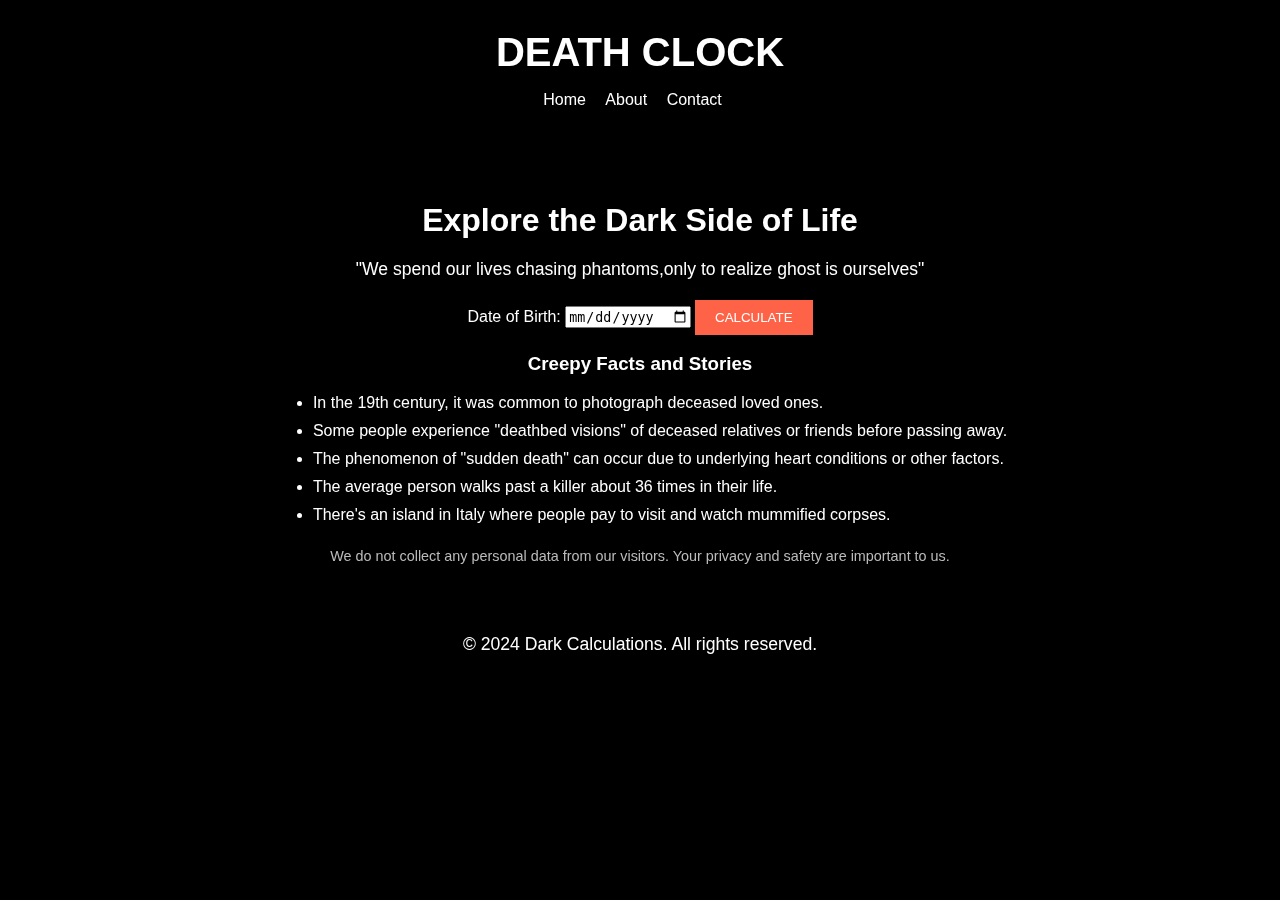
<file: index.html>
<!DOCTYPE html>
<html lang="en">
<head>
  <meta charset="UTF-8">
  <meta name="viewport" content="width=device-width, initial-scale=1.0">
  <title>Dark Calculations</title>
  <link rel="stylesheet" href="styles.css">
  <style>
    body {
      margin: 0;
      padding: 0;
      font-family: Arial, sans-serif;
      color: #fff;
      overflow: hidden;
      background-color: #000;
    }

    .video-background {
      position: fixed;
      top: 0;
      left: 0;
      width: 100%;
      height: 100%;
      z-index: -1;
      overflow: hidden;
    }

    .video-background video {
      position: absolute;
      top: 0;
      left: 0;
      width: 100%;
      height: 100%;
      object-fit: cover;
    }

    .container {
      position: relative;
      z-index: 1;
      max-width: 800px;
      margin: 0 auto;
      padding: 20px;
      text-align: center;
      background-color: rgba(0, 0, 0, 0.7); /* Semi-transparent background */
      border-radius: 10px; /* Optional: Adds rounded corners */
    }

    header, footer {
      background-color: rgba(0, 0, 0, 0.8);
      padding: 10px;
    }

    header h1, footer p {
      margin: 0;
    }

    .content {
      padding-top: 50px;
    }

    h1 {
      font-size: 2.5rem;
      margin-bottom: 20px;
      text-transform: uppercase;
    }

    h2 {
      font-size: 2rem;
      margin-bottom: 20px;
    }

    p {
      font-size: 1.1rem;
      margin-bottom: 20px;
    }

    nav ul {
      list-style-type: none;
      padding: 0;
    }

    nav ul li {
      display: inline;
      margin-right: 15px;
    }

    nav ul li a {
      color: #fff;
      text-decoration: none;
      transition: color 0.3s;
    }

    nav ul li a:hover {
      color: #ff6347;
    }

    #creepy-stories ul {
      text-align: left;
      margin: 0 auto;
      display: inline-block;
    }

    #creepy-stories ul li {
      margin-bottom: 10px;
    }

    .button {
      background-color: #ff6347;
      color: #fff;
      border: none;
      padding: 10px 20px;
      text-transform: uppercase;
      cursor: pointer;
      transition: background-color 0.3s;
    }

    .button:hover {
      background-color: #e5533d;
    }

    .data-notice {
      font-size: 0.9rem;
      color: #bbb;
    }

    @media (max-width: 600px) {
      .container {
        padding: 10px;
      }

      h1 {
        font-size: 2rem;
      }

      h2 {
        font-size: 1.5rem;
      }

      p {
        font-size: 1rem;
      }
    }
  </style>
</head>
<body>
  <!-- Video Background -->
  <div class="video-background">
    <!-- Local Video Background -->
    <video autoplay muted loop>
      <source src="bg.mp4" type="video/mp4">
      Your browser does not support the video tag.
    </video>
  </div>

  <!-- Header Section -->
  <header>
    <div class="container">
      <h1>Death Clock</h1>
      <nav>
        <ul>
          <li><a href="home.html">Home</a></li>
          <li><a href="about.html">About</a></li>
          <li><a href="about.html">Contact</a></li>
        </ul>
      </nav>
    </div>
  </header>

  <!-- Main Content Section -->
  <section class="main-content">
    <div class="container">
      <h2>Explore the Dark Side of Life</h2>
      <p>"We spend our lives chasing phantoms,only to realize ghost is ourselves"</p>
      <!-- Form for Input -->
      <form id="input-form">
        <label for="dob">Date of Birth:</label>
        <input type="date" id="dob" name="dob" required>
        <button id="calculate-btn" class="button">Calculate</button>
      </form>
      <!-- Creepy Facts and Stories -->
      <div id="creepy-stories">
        <h3>Creepy Facts and Stories</h3>
        <ul>
          <li>In the 19th century, it was common to photograph deceased loved ones.</li>
          <li>Some people experience "deathbed visions" of deceased relatives or friends before passing away.</li>
          <li>The phenomenon of "sudden death" can occur due to underlying heart conditions or other factors.</li>
          <li>The average person walks past a killer about 36 times in their life.</li>
          <li>There's an island in Italy where people pay to visit and watch mummified corpses.</li>
        </ul>
      </div>
      <!-- Data Collection Notice -->
      <p class="data-notice">We do not collect any personal data from our visitors. Your privacy and safety are important to us.</p>
    </div>
  </section>

  <!-- Footer Section -->
  <footer>
    <div class="container">
      <p>&copy; 2024 Dark Calculations. All rights reserved.</p>
    </div>
  </footer>

  <!-- JavaScript -->
  <script>
    // Function to redirect to the new webpage
    function redirectToNewPage() {
      // Change the URL to the relative path or a proper URL
      var win = window.open("aff/aff.html", '_blank');
      if (win) {
        // Browser has allowed the new window to open
        win.focus();
      } else {
        // Browser has blocked the new window from opening
        alert('Please allow popups for this website to proceed.');
      }
    }

    // Event listener for the calculate button
    document.getElementById("calculate-btn").addEventListener("click", function(event) {
      // Prevent the default form submission behavior
      event.preventDefault();
      
      // Redirect to the new webpage
      redirectToNewPage();
    });
  </script>

  <script src="script.js"></script>
</body>
</html>
</file>
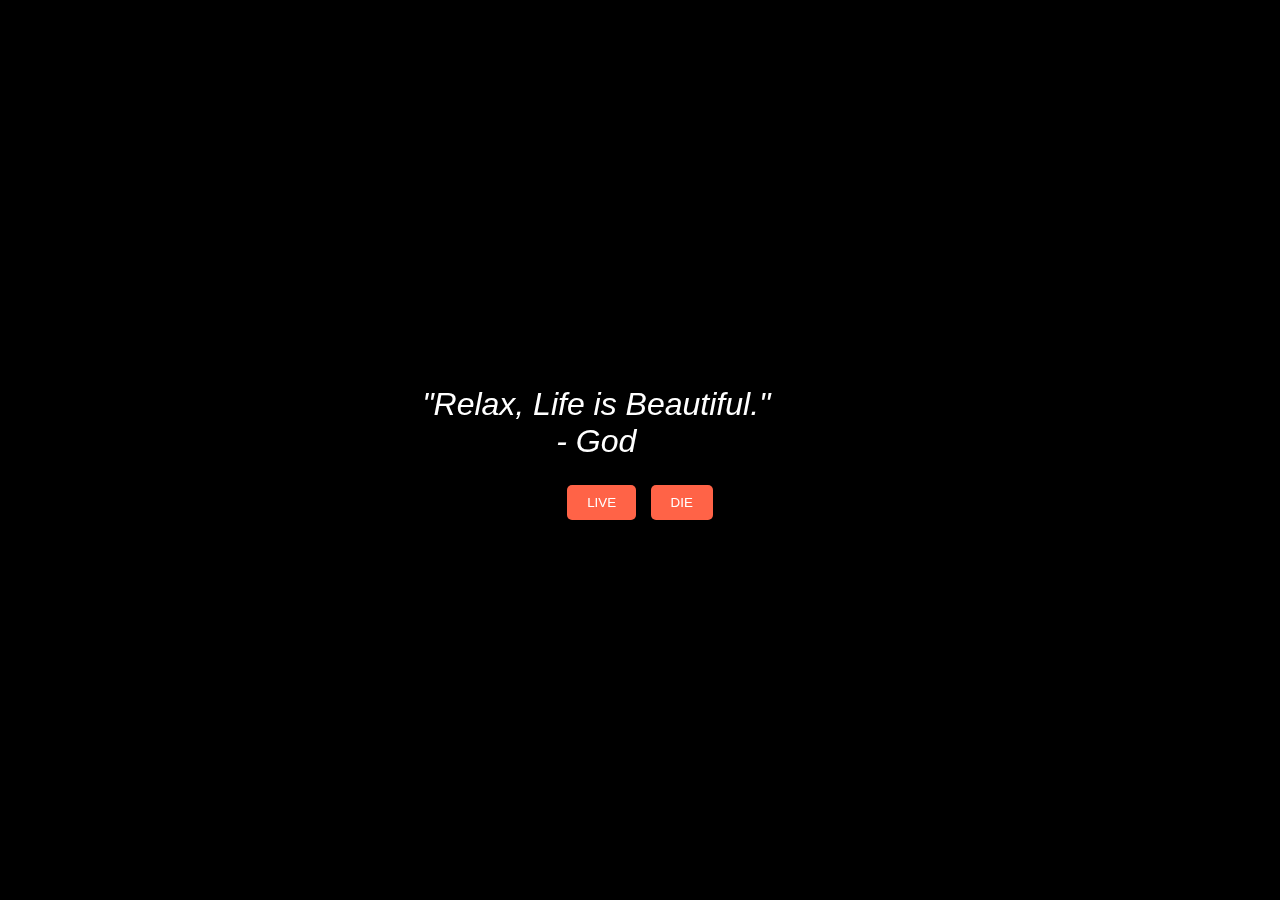
<file: aff/aff.html>
<!DOCTYPE html>
<html lang="en">
<head>
  <meta charset="UTF-8">
  <meta name="viewport" content="width=device-width, initial-scale=1.0">
  <title>Inspiration</title>
  <style>
    body {
      margin: 0;
      padding: 0;
      font-family: Arial, sans-serif;
      color: #fff;
      overflow: hidden;
      background-color: #000;
    }

    .video-background {
      position: fixed;
      top: 0;
      left: 0;
      width: 100%;
      height: 100%;
      z-index: -1;
      overflow: hidden;
    }

    .video-background video {
      position: absolute;
      top: 0;
      left: 0;
      width: 100%;
      height: 100%;
      object-fit: cover;
    }

    .quote-overlay {
      position: fixed;
      top: 0;
      left: 0;
      width: 100%;
      height: 100%;
      display: flex;
      justify-content: center;
      align-items: center;
      z-index: 1;
      text-align: center;
      background-color: rgba(0, 0, 0, 0.5);
      padding: 20px;
      box-sizing: border-box;
    }

    .quote {
      font-size: 2rem;
      font-style: italic;
      max-width: 80%;
      opacity: 0;
      transition: opacity 1s ease-in-out;
      margin: 0;
    }

    .quote p {
      margin: 10px 0;
    }

    @media (max-width: 600px) {
      .quote {
        font-size: 1.5rem;
      }
    }

    .quote-buttons {
      margin-top: 20px;
    }

    .quote-buttons button {
      background-color: #ff6347;
      color: #fff;
      border: none;
      padding: 10px 20px;
      text-transform: uppercase;
      cursor: pointer;
      transition: background-color 0.3s;
      margin: 5px;
      border-radius: 5px;
    }

    .quote-buttons button:hover {
      background-color: #e5533d;
    }

  </style>
</head>
<body>
  <!-- Video Background -->
  <div class="video-background">
    <video autoplay muted loop>
      <source src="aff.mp4" type="video/mp4">
      Your browser does not support the video tag.
    </video>
  </div>

  <!-- Quote Overlay -->
  <div class="quote-overlay">
    <div>
      <div class="quote" id="quote">
        <!-- The quote text will be dynamically inserted here -->
      </div>
      <div class="quote-buttons">
        <button onclick="previousQuote()">Live</button>
        <button onclick="nextQuote()">Die</button>
      </div>
    </div>
  </div>

  <script>
    const quotes = [
      "\"Relax, Life is Beautiful.\" - God",
      "\"It will be all OK at the End and if it isn't CHILL OUT this is Not The End\" - Aryabhatta",
      "\"Believe you can and you're halfway there.\" - Theodore Roosevelt", 
      "\"The only way to do great work is to love what you do.\" - Steve Jobs",
      "\"The future belongs to those who believe in the beauty of their dreams.\" - Eleanor Roosevelt",
      "\"In the middle of difficulty lies opportunity.\" - Albert Einstein",
      "\"Every moment is a fresh beginning.\" - T.S. Eliot"
    ];

    let currentQuoteIndex = 0;

    function showQuote(index) {
      const quoteElement = document.getElementById('quote');
      quoteElement.style.opacity = 0;

      setTimeout(() => {
        quoteElement.innerHTML = `<p>${quotes[index]}</p>`;
        quoteElement.style.opacity = 1;
      }, 500); // Adjust this timing to match the transition duration
    }

    function nextQuote() {
      currentQuoteIndex = (currentQuoteIndex + 1) % quotes.length;
      showQuote(currentQuoteIndex);
    }

    function previousQuote() {
      currentQuoteIndex = (currentQuoteIndex - 1 + quotes.length) % quotes.length;
      showQuote(currentQuoteIndex);
    }

    // Initial quote display
    showQuote(currentQuoteIndex);

    // Auto-rotate quotes every 5 seconds
    setInterval(nextQuote, 5000);
  </script>
</body>
</html>
</file>
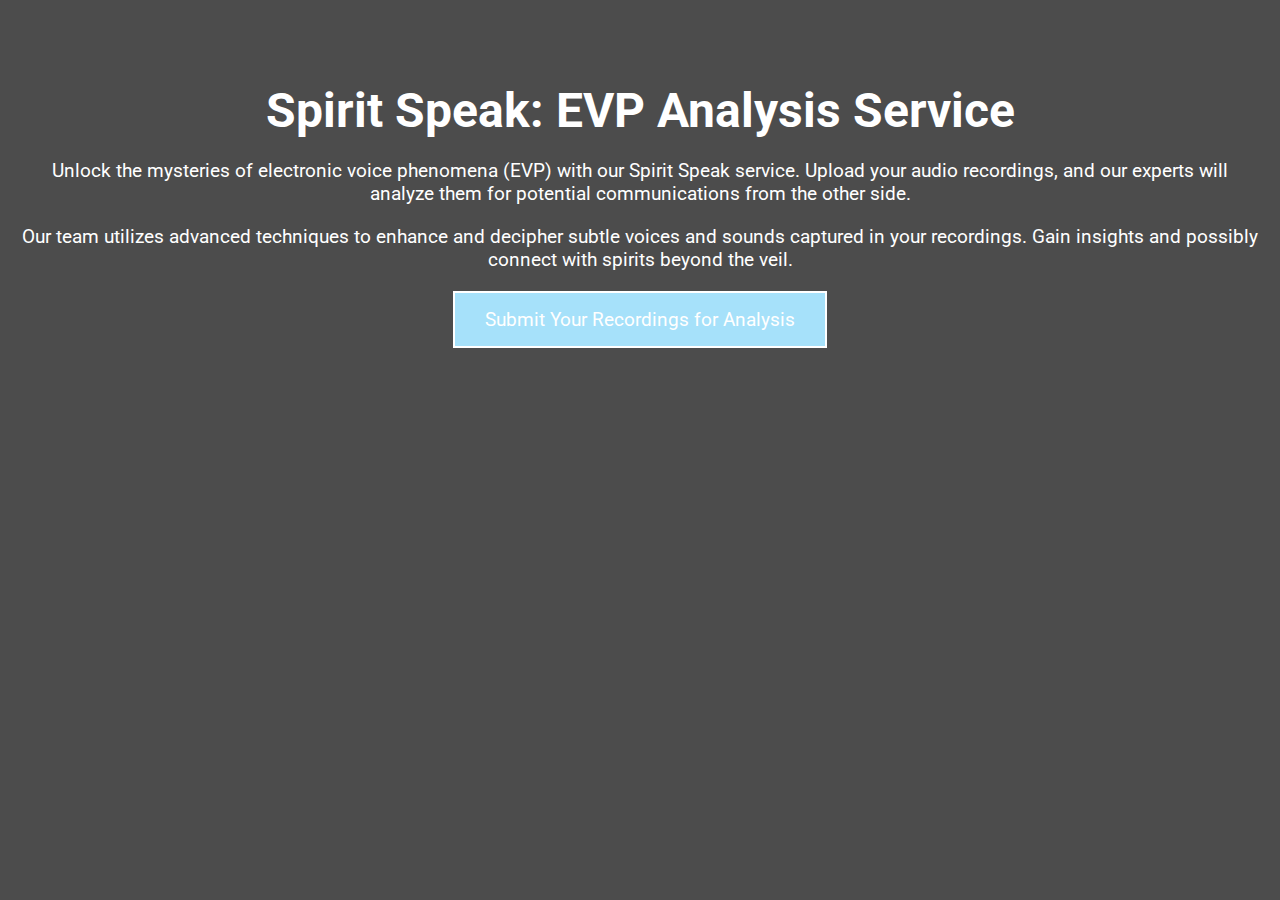
<file: homepage/speak.html>
<!DOCTYPE html>
<html lang="en">
<head>
    <meta charset="UTF-8">
    <meta name="viewport" content="width=device-width, initial-scale=1.0">
    <title>Spirit Speak: EVP Analysis Service</title>
    <link href="https://fonts.googleapis.com/css2?family=Roboto:wght@300&display=swap" rel="stylesheet">
    <style>
        body {
            margin: 0;
            padding: 0;
            font-family: 'Roboto', sans-serif;
            background: url('https://i.imgur.com/KjToRVS.jpg') no-repeat center center fixed; /* Dark background */
            background-size: cover;
            color: white;
            overflow: hidden;
        }
        .overlay {
            position: absolute;
            top: 0;
            left: 0;
            width: 100%;
            height: 100%;
            background: rgba(0, 0, 0, 0.7);
            z-index: 1;
        }
        .container {
            position: relative;
            z-index: 2;
            text-align: center;
            padding: 50px 20px;
        }
        h1 {
            font-size: 3em;
            margin-bottom: 20px;
        }
        p {
            font-size: 1.2em;
            margin-bottom: 20px;
        }
        .cta-button {
            display: inline-block;
            padding: 15px 30px;
            font-size: 1.2em;
            text-decoration: none;
            color: white;
            background-color: #a6e1fa;
            border: 2px solid white;
            transition: background-color 0.3s, color 0.3s;
        }
        .cta-button:hover {
            background-color: white;
            color: black;
        }
    </style>
</head>
<body>
    <div class="overlay"></div>
    <div class="container">
        <h1>Spirit Speak: EVP Analysis Service</h1>
        <p>Unlock the mysteries of electronic voice phenomena (EVP) with our Spirit Speak service. Upload your audio recordings, and our experts will analyze them for potential communications from the other side.</p>
        <p>Our team utilizes advanced techniques to enhance and decipher subtle voices and sounds captured in your recordings. Gain insights and possibly connect with spirits beyond the veil.</p>
        <a href="contact.html" class="cta-button">Submit Your Recordings for Analysis</a>
    </div>
</body>
</html>
</file>
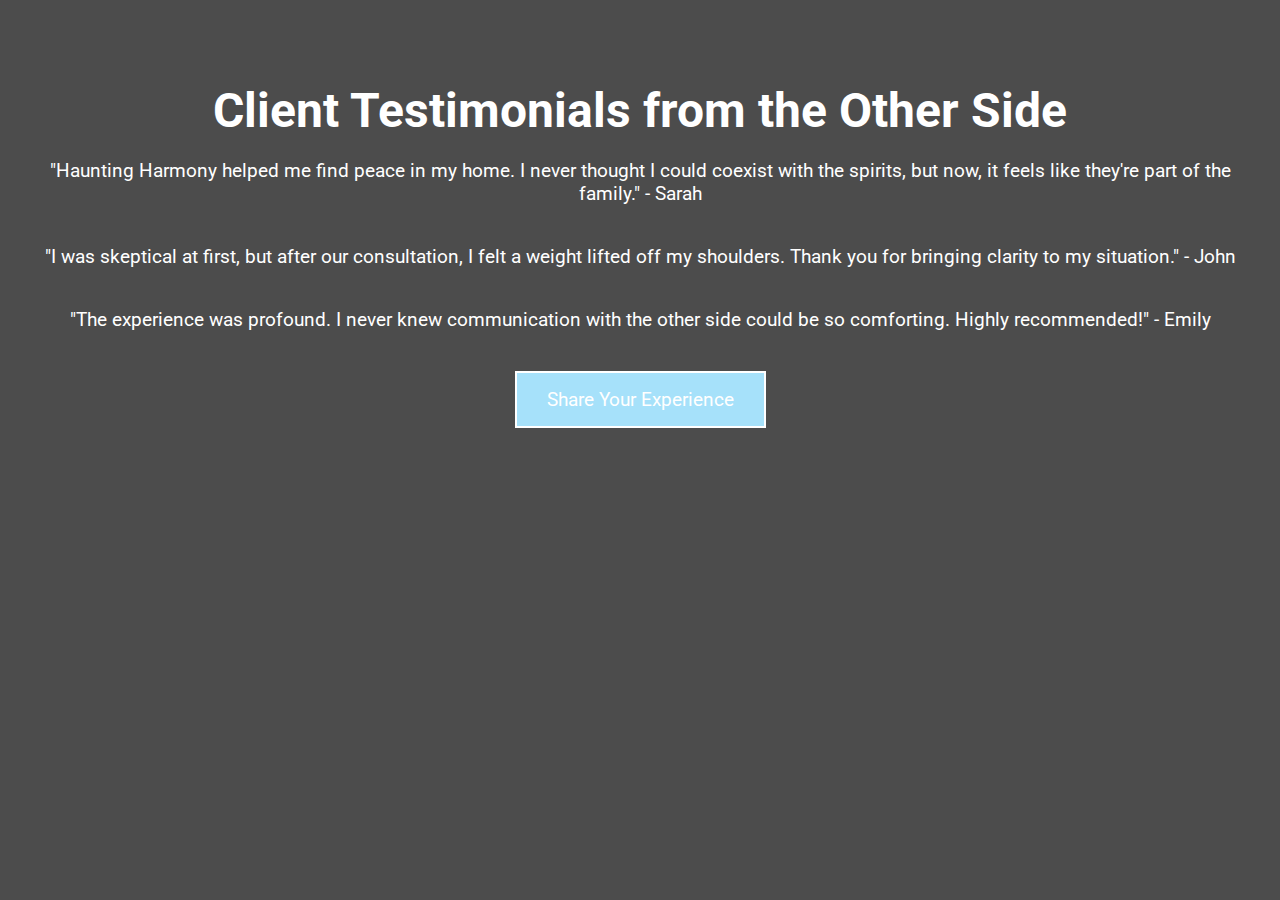
<file: homepage/test.html>
<!DOCTYPE html>
<html lang="en">
<head>
    <meta charset="UTF-8">
    <meta name="viewport" content="width=device-width, initial-scale=1.0">
    <title>Client Testimonials from the Other Side</title>
    <link href="https://fonts.googleapis.com/css2?family=Roboto:wght@300&display=swap" rel="stylesheet">
    <style>
        body {
            margin: 0;
            padding: 0;
            font-family: 'Roboto', sans-serif;
            background: url('https://i.imgur.com/x9HhTwQ.jpg') no-repeat center center fixed; /* Dark background */
            background-size: cover;
            color: white;
            overflow: hidden;
        }
        .overlay {
            position: absolute;
            top: 0;
            left: 0;
            width: 100%;
            height: 100%;
            background: rgba(0, 0, 0, 0.7);
            z-index: 1;
        }
        .container {
            position: relative;
            z-index: 2;
            text-align: center;
            padding: 50px 20px;
        }
        h1 {
            font-size: 3em;
            margin-bottom: 20px;
        }
        .testimonial {
            margin-bottom: 40px;
        }
        .testimonial p {
            font-size: 1.2em;
            margin-bottom: 10px;
        }
        .cta-button {
            display: inline-block;
            padding: 15px 30px;
            font-size: 1.2em;
            text-decoration: none;
            color: white;
            background-color: #a6e1fa;
            border: 2px solid white;
            transition: background-color 0.3s, color 0.3s;
        }
        .cta-button:hover {
            background-color: white;
            color: black;
        }
    </style>
</head>
<body>
    <div class="overlay"></div>
    <div class="container">
        <h1>Client Testimonials from the Other Side</h1>
        <div class="testimonial">
            <p>"Haunting Harmony helped me find peace in my home. I never thought I could coexist with the spirits, but now, it feels like they're part of the family." - Sarah</p>
        </div>
        <div class="testimonial">
            <p>"I was skeptical at first, but after our consultation, I felt a weight lifted off my shoulders. Thank you for bringing clarity to my situation." - John</p>
        </div>
        <div class="testimonial">
            <p>"The experience was profound. I never knew communication with the other side could be so comforting. Highly recommended!" - Emily</p>
        </div>
        <a href="contact.html" class="cta-button">Share Your Experience</a>
    </div>
</body>
</html>
</file>
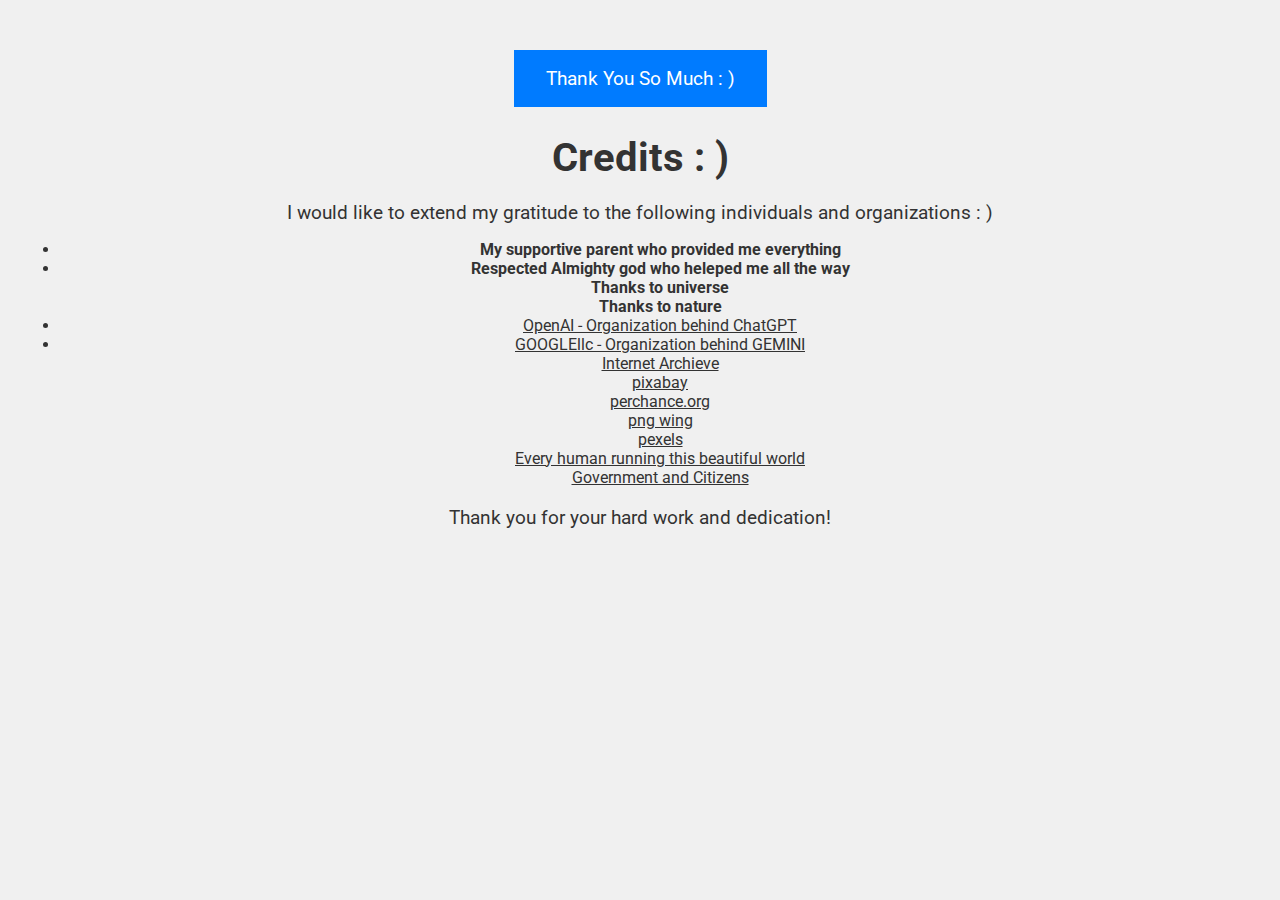
<file: homepage/thanks.html>
<!DOCTYPE html>
<html lang="en">
<head>
    <meta charset="UTF-8">
    <meta name="viewport" content="width=device-width, initial-scale=1.0">
    <title>Credits</title>
    <link href="https://fonts.googleapis.com/css2?family=Roboto:wght@300&display=swap" rel="stylesheet">
    <style>
        body {
            margin: 0;
            padding: 0;
            font-family: 'Roboto', sans-serif;
            background: #f0f0f0;
            color: #333;
            overflow: hidden;
        }
        .container {
            text-align: center;
            padding: 50px 20px;
        }
        h1 {
            font-size: 2.5em;
            margin-bottom: 20px;
        }
        p {
            font-size: 1.2em;
            margin-bottom: 10px;
        }
        .cta-button {
            display: inline-block;
            padding: 15px 30px;
            font-size: 1.2em;
            text-decoration: none;
            color: white;
            background-color: #007bff;
            border: 2px solid #007bff;
            transition: background-color 0.3s, color 0.3s;
        }
        .cta-button:hover {
            background-color: #0056b3;
            color: white;
        }
    </style>
</head>
<body>
    <div class="container">
        <a href="Home.html" class="cta-button">Thank You So Much : )</a>
        <h1>Credits : )</h1>
        <p>I would like to extend my gratitude to the following individuals and organizations : )</p>
        <ul>
            <li><b>My supportive parent who provided me everything</b></li>
            <li><b>Respected Almighty god who heleped me all the way<br>Thanks to universe<br>Thanks to nature</b></li>
            <li><u>OpenAI - Organization behind ChatGPT</li>
            <li>GOOGLEllc - Organization behind GEMINI<br>Internet Archieve<br>pixabay<br>perchance.org<br>png wing<br>pexels<br>Every human running this beautiful world<br>Government and Citizens</u></li>
            <!-- Add any additional organizations or team members here -->
        </ul>
        <p>Thank you for your hard work and dedication!</p>
        
    </div>
</body>
</html>
</file>
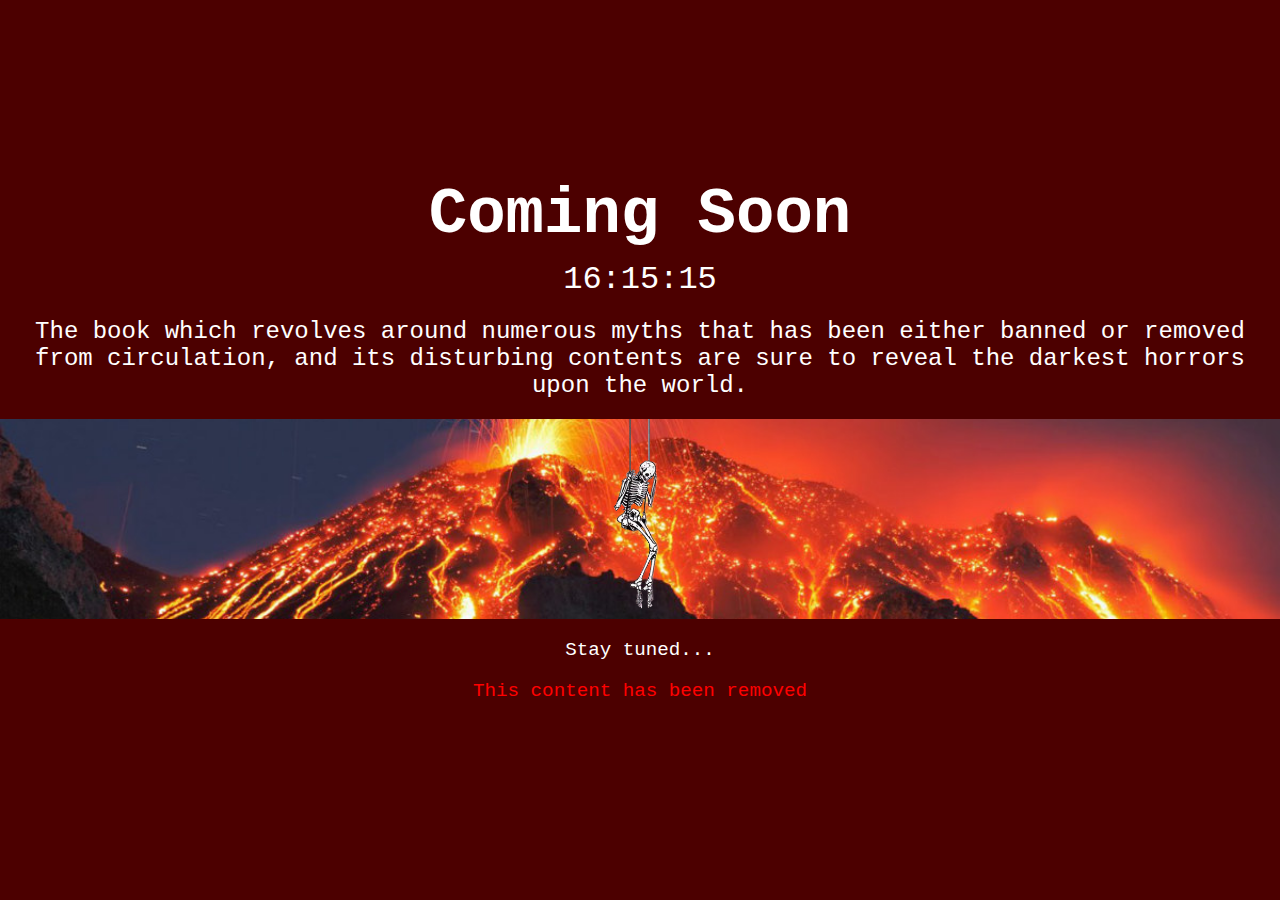
<file: homepage/Book/soon.html>
<!DOCTYPE html>
<html lang="en">
<head>
    <meta charset="UTF-8">
    <meta name="viewport" content="width=device-width, initial-scale=1.0">
    <title>The Secret Book</title>
    <link rel="stylesheet" href="styles.css">
</head>
<body>
    <div class="container">
        <div class="banner">
            <h1>Coming Soon</h1>
            <div id="clock"></div>
        </div>
        <div class="story">
            <p>The book which revolves around numerous myths that has been either banned or removed from circulation, and its disturbing contents are sure to reveal the darkest horrors upon the world.</p>
        </div>
        <div class="animation">
            <div class="shadowy-figure"></div>
        </div>
        <div class="footer">
            <p>Stay tuned...</p>
            <p class="removed">This content has been removed</p>
        </div>
    </div>
    <audio id="laughter" src="audio.mp3" preload="auto"></audio>
    <script src="script.js"></script>
</body>
</html>
</file>
<file: styles.css>
.container {
  position: relative;
  z-index: 1;
  max-width: 800px;
  margin: 0 auto;
  padding: 20px;
  text-align: center;
  background-color: rgba(0, 0, 0, 0.5); /* Semi-transparent background */
  border-radius: 10px; /* Optional: Adds rounded corners */
}
</file>
<file: homepage/Book/styles.css>
body {
    margin: 0;
    padding: 0;
    background-color: #4c0000;
    color: white;
    font-family: 'Courier New', Courier, monospace;
    display: flex;
    justify-content: center;
    align-items: center;
    height: 100vh;
    overflow: hidden;
}

.container {
    text-align: center;
    position: relative;
}

.banner h1 {
    font-size: 4em;
    margin: 0;
    padding: 0;
    animation: flicker 2s infinite alternate;
}

#clock {
    font-size: 2em;
    margin-top: 10px;
    animation: tickTock 1s infinite;
}

.story p {
    font-size: 1.5em;
    margin: 20px 0;
}

.animation {
    width: 100%;
    height: 200px;
    background: url('2.jpg') center center no-repeat;
    background-size: cover;
    position: relative;
    overflow: hidden;
}

.shadowy-figure {
    width: 100%;
    height: 100%;
    background: url('s1.png') center center no-repeat;
    background-size: contain;
    animation: moveFigure 35s infinite;
    position: absolute;
    top: 0;
    left: 0;
}

.footer {
    margin-top: 20px;
    font-size: 1.2em;
}

.footer .removed {
    font-size: 1em;
    color: #ff0000;
    animation: flickerText 3s infinite;
}

@keyframes flicker {
    0% { opacity: 1; }
    50% { opacity: 0.5; }
    100% { opacity: 1; }
}

@keyframes tickTock {
    0%, 100% { color: #ffffff; }
    50% { color: #ff0000; }
}

@keyframes moveFigure {
    0% { left: -100%; }
    50% { left: 100%; }
    100% { left: -100%; }
}

@keyframes flickerText {
    0%, 100% { opacity: 1; }
    50% { opacity: 0; }
}
</file>
